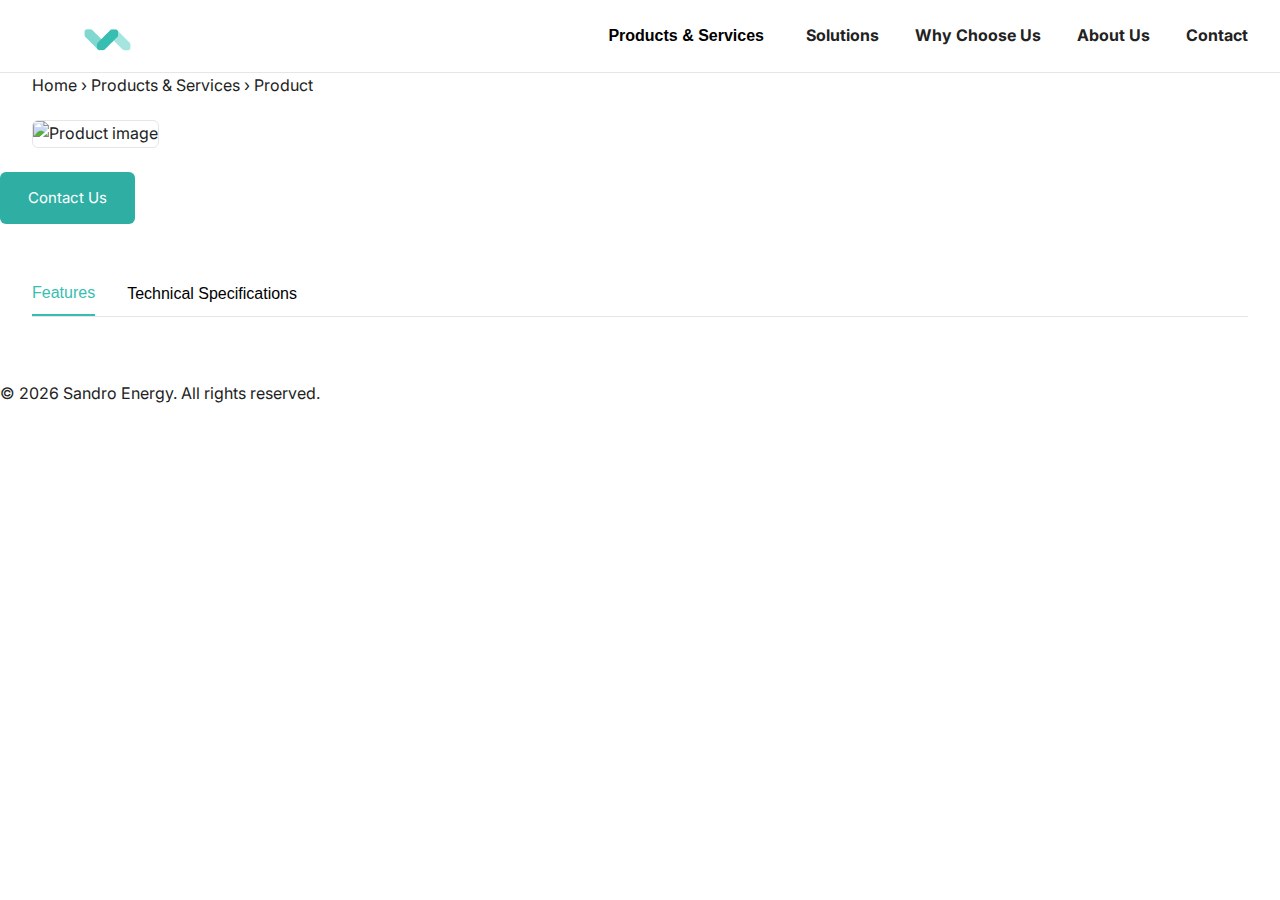
<file: product.html>
<!DOCTYPE html>
<html lang="en">
<head>
  <meta charset="UTF-8" />
  <title>Product | Sandro Energy</title>
  <meta name="viewport" content="width=device-width, initial-scale=1" />

  <!-- Font -->
  <link href="https://fonts.googleapis.com/css2?family=Inter:wght@400;500;600&display=swap" rel="stylesheet">

  <!-- Styles -->
  <link rel="stylesheet" href="assets/css/styles.css" height="100" width="100">
</head>

<body>

<!-- ================= HEADER ================= -->
<header>
  <div class="container navbar">
    <img src="assets/img/sandro-energy.png" alt="Sandro Energy No Name"
  style="
    height:75px;
    width:150px;
    display:block;
    object-fit:contain;
  ">
    <nav>
      <button id="productsBtn">Products & Services</button>
      <a href="/index.html#solutions">Solutions</a>
      <a href="/index.html#why">Why Choose Us</a>
      <a href="/index.html#about">About Us</a>
      <a href="/index.html#contact">Contact</a>
    </nav>
  </div>

  <!-- Mega Menu -->
  <div id="megaMenu" class="mega hidden">
    <div class="container mega-inner">
      <div id="mainCats" class="mega-column"></div>
      <div id="subCats" class="mega-column"></div>
      <div id="products" class="mega-column"></div>
    </div>
  </div>
</header>

<!-- ================= BREADCRUMB ================= -->
<section class="breadcrumb container">
  <a href="/">Home</a>
  <span>›</span>
  <a href="/products.html">Products & Services</a>
  <span>›</span>
  <span id="breadcrumbProduct">Product</span>
</section>

<!-- ================= PRODUCT HERO ================= -->
<section class="container product-hero" id="overview">
  <div class="product-hero-text">
    <h1 id="title"></h1>
    <p id="desc"></p>
    <ul id="bullets"></ul>
  </div>

  <div class="product-hero-image">
    <img id="productImage" alt="Product image"
  style="
    width:100%;
    max-width:420px;
    height:auto;
    border-radius:6px;
    border:1px solid #e6e6e6;
    background:#ffffff;
  ">
  </div>
</section>

  <div
  style="
    margin-top:24px;
    display:flex;
    justify-content:flex-start;
  "
>
  <a
    href="/index.html#contact"
    style="
      display:inline-flex;
      align-items:center;
      justify-content:center;
      padding:14px 28px;
      background:#2FAFA4;
      color:#ffffff;
      font-family:'Inter', sans-serif;
      font-size:15px;
      font-weight:400;
      text-decoration:none;
      border-radius:6px;
      transition:background 0.2s ease, transform 0.15s ease;
    "
    onmouseover="this.style.background='#259A90'; this.style.transform='translateY(-1px)'"
    onmouseout="this.style.background='#2FAFA4'; this.style.transform='translateY(0)'"
  >
    Contact Us
  </a>
</div>


<!-- ================= PRODUCT BODY ================= -->
<section class="container product-layout">

  

  <!-- Main Content -->
  <main class="product-content">

    <!-- Tabs -->
    <div class="tabs">
      <button class="active" data-tab="features">Features</button>
      <button data-tab="specs">Technical Specifications</button>
    </div>

    <!-- FEATURES -->
    <div id="features" class="tab-content">
      <!-- injected by product.js -->
    </div>

    <!-- SPECS -->
    <div id="specs" class="tab-content hidden">
      <!-- injected by product.js -->
      <div class="download">Download</div>
    </div>

  </main>
</section>

<!-- ================= FOOTER ================= -->
<footer class="footer">
  © 2026 Sandro Energy. All rights reserved.
</footer>

<!-- ================= SCRIPTS ================= -->
<script src="assets/js/main.js"></script>
<script src="assets/js/product.js"></script>

</body>
</html>
</file>
<file: assets/css/styles.css>
:root {
  --accent: #37BEB0;
  --accent-soft: #A4E5E0;
  --text: #222;
  --muted: #666;
  --line: #e6e6e6;
}

* {
  box-sizing: border-box;
}

body {
  margin: 0;
  font-family: "Inter", sans-serif;
  color: var(--text);
  background: #fff;
  line-height: 1.6;
}

body :not(h1):not(h2):not(h3):not(h4):not(h5):not(h6) {
    text-align: justify;
}

a {
  color: inherit;
  text-decoration: none;
}

hr.thick {
height: 3px;
background-color: #37BEB0;
border: none;
}
  

.container {
  max-width: 1280px;
  margin: 0 auto;
  padding: 0 32px;
}

/* ===== NAV ===== */

header {
  border-bottom: 1px solid var(--line);
}

.navbar {
  display: flex;
  justify-content: space-between;
  align-items: center;
  height: 72px;
}

.navbar nav a,
.navbar nav button {
  font-size: 16px;
  font-weight: bold;
  background: none;
  border: none;
  margin-left: 32px;
  cursor: pointer;
}

.navbar nav a:hover,
.navbar nav button:hover {
  color: var(--accent);
}

/* ===== MEGA MENU ===== */

.mega {
  position: absolute;
  top: 72px;            /* height of header */
  left: 0;
  width: 100%;
  z-index: 1000;
  background: #fff;
}

.mega-inner {
  max-width: 1280px;
  margin: 0 auto;
  display: grid;
  grid-template-columns: 28% 36% 36%;
  padding: 40px 32px;
}

.mega-column {
  padding-right: 40px;
}

.mega-column h4 {
  font-size: 13px;
  font-weight: 600;
  margin-bottom: 16px;
  color: var(--muted);
}

.mega-column div,
.mega-column a {
  display: block;
  font-size: 14px;
  padding: 6px 0;
  cursor: pointer;
}

.mega-column div:hover,
.mega-column a:hover {
  color: var(--accent);
}

.hidden {
  display: none;
}

/* ===== SECTIONS ===== */

.hero {
  padding: 120px 0;
  text-align: center;
}

.hero h1 {
  font-size: 42px;
  font-weight: 400;
}

.split {
  display: grid;
  grid-template-columns: 1fr 1fr;
  gap: 64px;
  padding: 96px 0;
}

.split img {
  width: 100%;
}

/* ===== PRODUCT PAGE ===== */

.product {
  padding: 80px 0;
}

.product h1 {
  font-size: 36px;
  font-weight: 400;
  margin-bottom: 24px;
}

.product p {
  max-width: 760px;
  color: var(--muted);
}

.product ul {
  margin: 24px 0;
  padding-left: 18px;
}

.product ul li {
  margin-bottom: 8px;
}

/* ===== TABS ===== */

.tabs {
  display: flex;
  gap: 32px;
  border-bottom: 1px solid var(--line);
  margin-top: 48px;
}

.tabs button {
  font-size: 16px;
  background: none;
  border: none;
  padding: 12px 0;
  cursor: pointer;
}

.tabs button.active {
  border-bottom: 2px solid var(--accent);
  color: var(--accent);
  font-size: 16px;
}

.tab-content {
  padding: 32px 0;
}

table {
  border-collapse: collapse;
  width: 100%;
  max-width: 760px;
}

td {
  padding: 12px 0;
  border-bottom: 1px solid var(--line);
}

td:first-child {
  color: var(--muted);
  width: 40%;
}

.download {
  margin-top: 32px;
  font-size: 14px;
  color: var(--accent);
}
</file>
